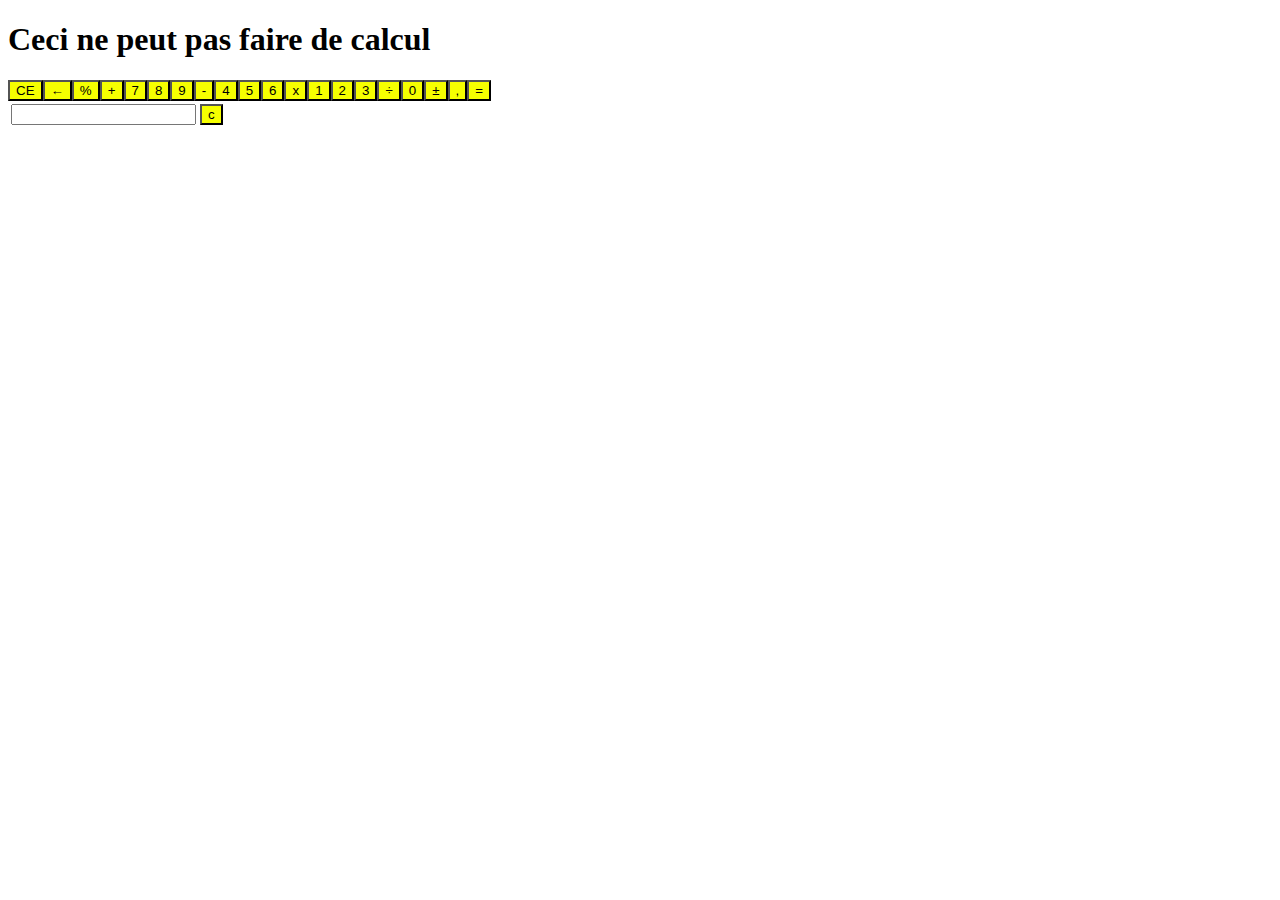
<file: Javascripted/Calculatrice/index.html>
<!DOCTYPE html>
<html>

<head>
  <meta charset="utf-8">
  <meta name="viewport" content="width=device-width, initial-scale=1.0">
  <title>Calculatrice</title>
  <link rel="stylesheet" href="style.css">
  <script src="script.js" defer></script>
</head>

<body>

  <h1>Ceci ne peut pas faire de calcul</h1>

  <div id="calculator">
    <div id="screen"></div>

    <table>
      <tr>
        <td colspan="3"><input id="sortie"></td> <!-- Met le tableau pour afficher le calcul -->
        <td> <button onclick="effacer()" class="supp">c</button></td> <!-- Crée un bouton lié a la fonction 'effacer()' implémenté dans le js -->
      </tr>
      

<button type="button">CE</button>
<button type="button">←</button>
<button type="button" title="modulo">%</button>
<button type="button">+</button>
<button type="button">7</button>
<button type="button">8</button>
<button type="button">9</button>
<button type="button">-</button>
<button type="button">4</button>
<button type="button">5</button>
<button type="button">6</button>
<button type="button">x</button>
<button type="button">1</button>
<button type="button">2</button>
<button type="button">3</button>
<button type="button">÷</button>
<button type="button">0</button>
<button type="button">±</button>
<button type="button">,</button>
<button type="button">=</button>


      <div class="resultat"></div>


    </table>
  </div>

</body>

</html>
</file>
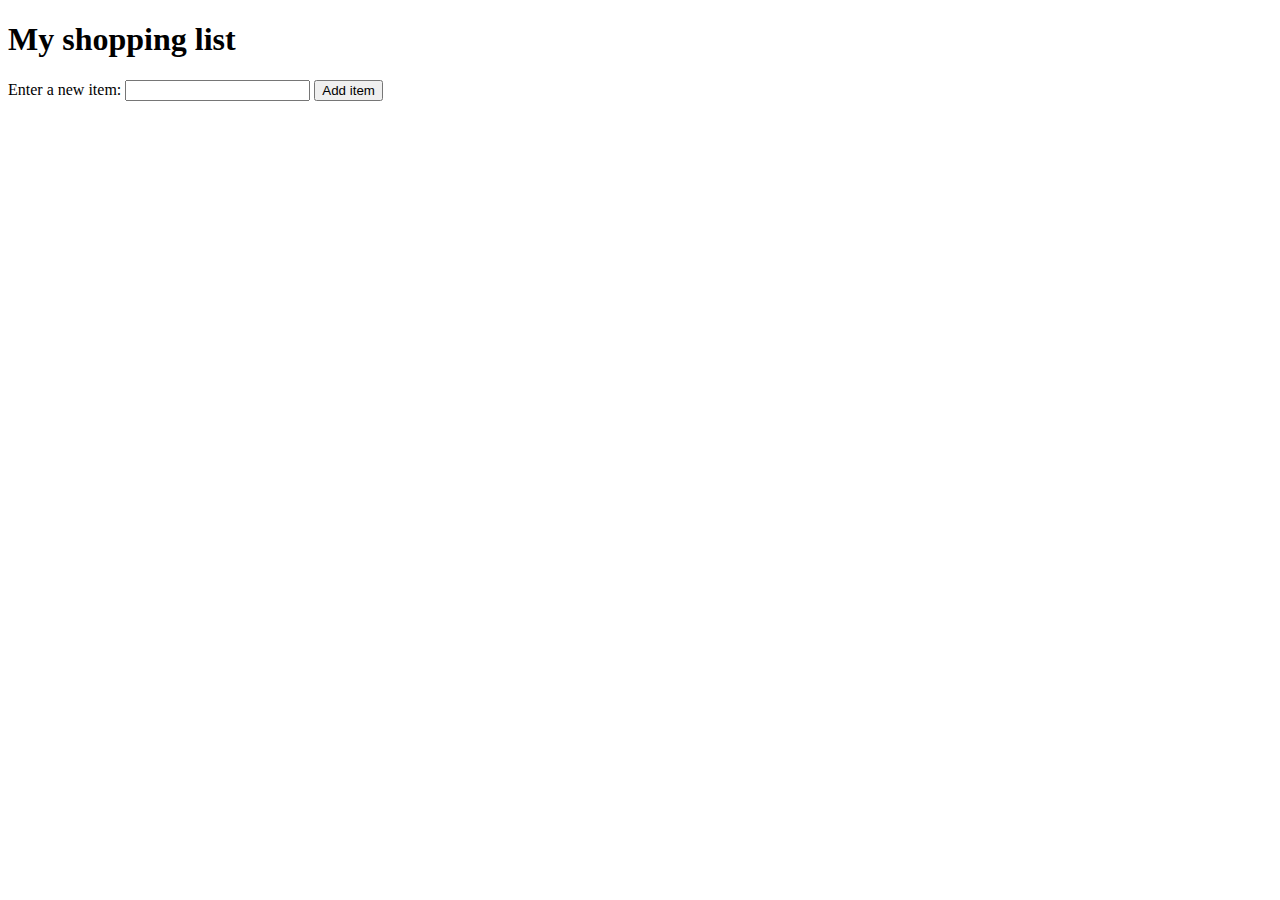
<file: Javascripted/en-cours/index.html>
<!DOCTYPE html>
<html>
  <head>
    <meta charset="utf-8">
    <meta name="viewport" content="width=device-width, initial-scale=1.0">
    <title>Shopping list example</title>
    <link rel="stylesheet" href="style.css">
    <script src="script.js" defer></script>
  </head>
  <body>

    <h1>My shopping list</h1>

    <div>
      <label for="item">Enter a new item:</label>
      <input type="text" name="item" id="item">
      <button>Add item</button>
    </div>

    <ul>

    </ul>

  </body>
</html>
</file>
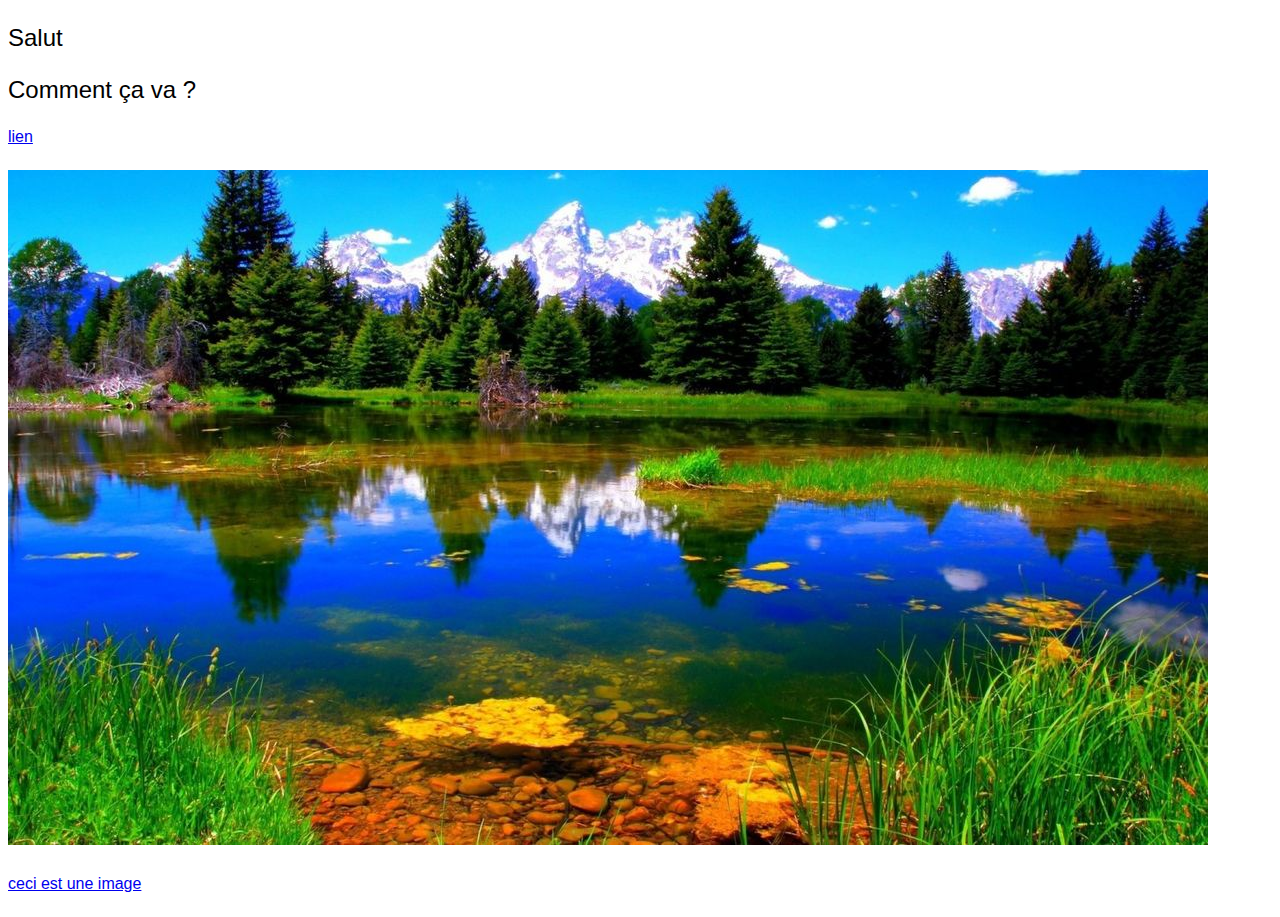
<file: Site/test.html>
<!DOCTYPE html>
<html>
<head>
	<meta charset="utf-8">
	<link rel="stylesheet" type="text/css" href="style.css">
	<meta name="viewport" content="width=device-width, initial-scale=1">
	<title>CandyWeb</title>
</head>
<body>
<p>Salut <br></p>
<!-- lol -->
<p>Comment ça va ? </p>
<a href="sd/test2.html">lien </a>
<p>
<a href="image/imaage.jpeg"> <img src="image/image.jpeg" alt="bah c'est une photo quoi")/> 
<figcaption> ceci est une image </figcaption>
</p>
</body>
</html>
</file>
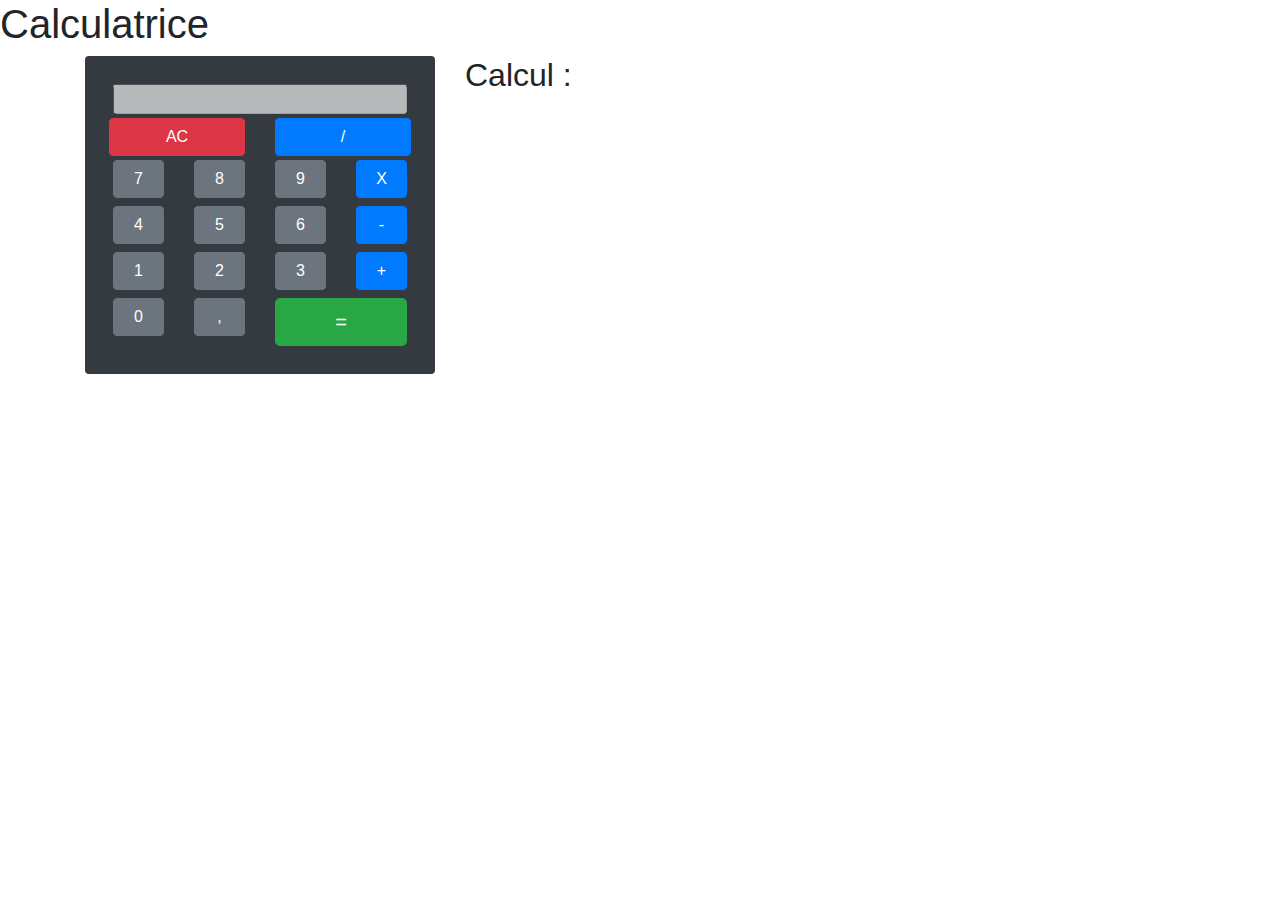
<file: Javascripted/Correction-calculatrice/calculatrice-2.html>
<!doctype html>
<html lang="fr">

<head>
    <!-- Required meta tags -->
    <meta charset="utf-8">
    <meta name="viewport" content="width=device-width, initial-scale=1, shrink-to-fit=no">

    <!-- Bootstrap CSS -->
    <link rel="stylesheet" href="https://stackpath.bootstrapcdn.com/bootstrap/4.3.1/css/bootstrap.min.css"
        integrity="sha384-ggOyR0iXCbMQv3Xipma34MD+dH/1fQ784/j6cY/iJTQUOhcWr7x9JvoRxT2MZw1T" crossorigin="anonymous">
    <title>Calculatrice</title>
</head>

<body>
    <h1>Calculatrice</h1>
    <div class="container">
        <div class="row">
            <div class="col-12 col-md-8 col-lg-4">
                <div class="container w-100 bg-dark text-center p-4 rounded" id="calculatrice">
                    <div class="row p-1">
                        <div class="col">
                            <input class="w-100" type="text" name="display" id="display" disabled>
                        </div>
                    </div>
                    <div class="row">
                        <div class="col">
                            <button class="btn w-100 btn-danger" onclick="reset();">AC</button>
                        </div>
                        <div class="col">
                            <button class="btn w-100 btn-primary" onclick="addValue('/')">/</button>
                        </div>
                    </div>
                    <div class="row p-1">
                        <div class="col">
                            <button class="btn w-100 btn-secondary" onclick="addValue(7)">7</button>
                        </div>
                        <div class="col">
                            <button class="btn w-100 btn-secondary" onclick="addValue(8)">8</button>
                        </div>
                        <div class="col">
                            <button class="btn w-100 btn-secondary" onclick="addValue(9)">9</button>
                        </div>
                        <div class="col">
                            <button class="btn w-100 btn-primary" onclick="addValue('*')">X</button>
                        </div>
                    </div>
                    <div class="row p-1">
                        <div class="col">
                            <button class="btn w-100 btn-secondary" onclick="addValue(4)">4</button>
                        </div>
                        <div class="col">
                            <button class="btn w-100  btn-secondary" onclick="addValue(5)">5</button>
                        </div>
                        <div class="col">
                            <button class="btn w-100  btn-secondary" onclick="addValue(6)">6</button>
                        </div>
                        <div class="col">
                            <button class="btn w-100  btn-primary" onclick="addValue('-')">-</button>
                        </div>
                    </div>
                    <div class="row p-1">
                        <div class="col">
                            <button class="btn w-100  btn-secondary" onclick="addValue(1)">1</button>
                        </div>
                        <div class="col">
                            <button class="btn w-100 btn-secondary" onclick="addValue(2)">2</button>
                        </div>
                        <div class="col">
                            <button class="btn w-100 btn-secondary" onclick="addValue(3)">3</button>
                        </div>
                        <div class="col">
                            <button class="btn w-100  btn-primary" onclick="addValue('+')">+</button>
                        </div>
                    </div>
                    <div class="row p-1">
                        <div class="col-3">
                            <button class="btn w-100  btn-secondary" onclick="addValue(0)">0</button>
                        </div>
                        <div class="col-3">
                            <button class="btn w-100 btn-secondary" onclick="addValue(',')">,</button>
                        </div>
                        <div class="col">
                            <button class="btn w-100 btn-lg btn-success" onclick="addValue('=')">=</button>
                        </div>
                    </div>
                </div>

            </div>
            <div class="col">
                <h2>Calcul : </h2>
                <p id="display-calc"></p>
            </div>
        </div>
    </div>



    <!-- Optional JavaScript -->
    <!-- jQuery first, then Popper.js, then Bootstrap JS -->
    <script src="https://code.jquery.com/jquery-3.3.1.slim.min.js"
        integrity="sha384-q8i/X+965DzO0rT7abK41JStQIAqVgRVzpbzo5smXKp4YfRvH+8abtTE1Pi6jizo"
        crossorigin="anonymous"></script>
    <script src="https://cdnjs.cloudflare.com/ajax/libs/popper.js/1.14.7/umd/popper.min.js"
        integrity="sha384-UO2eT0CpHqdSJQ6hJty5KVphtPhzWj9WO1clHTMGa3JDZwrnQq4sF86dIHNDz0W1"
        crossorigin="anonymous"></script>
    <script src="https://stackpath.bootstrapcdn.com/bootstrap/4.3.1/js/bootstrap.min.js"
        integrity="sha384-JjSmVgyd0p3pXB1rRibZUAYoIIy6OrQ6VrjIEaFf/nJGzIxFDsf4x0xIM+B07jRM"
        crossorigin="anonymous"></script>

    <script>
        let buffer;
        let display;
        let p = document.querySelector('#display-calc');

        function addValue(n) {
            
            switch (n) {
                case '+':
                case '-':
                case '/':
                case '*':
                    buffer = document.querySelector("#display").value + n;
                    document.querySelector("#display").value = '';
                    display = buffer;
                    p.textContent = p.textContent + display;
                    break;

                case '=':
                    let resultat = p.textContent + document.querySelector("#display").value;
                    p.textContent = resultat + " = " + eval(resultat);
                    break;

                default:
                    document.querySelector("#display").value = document.querySelector("input").value + n; 
                    break;
            }
            

        }

        function reset() {
            document.querySelector("input").value = "";
            buffer = "";
            p.textContent="";

        }

    </script>
</body>

</html>
</file>
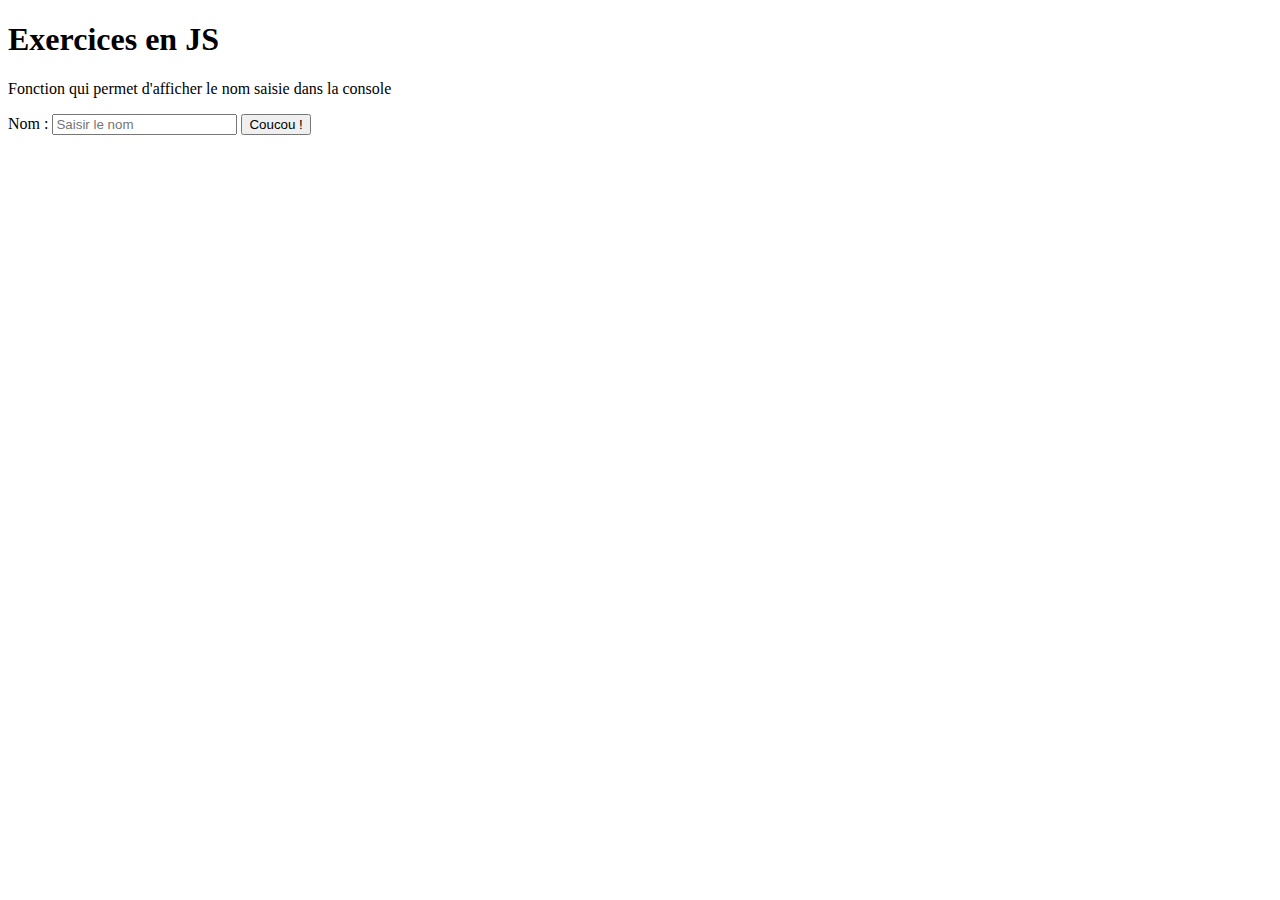
<file: Javascripted/Correction-calculatrice/coucou.html>
<!DOCTYPE html>
<html lang="fr">

<head>
    <meta charset="UTF-8">
    <meta name="viewport" content="width=device-width, initial-scale=1.0">
    <meta http-equiv="X-UA-Compatible" content="ie=edge">
    <title>Exercices en JS</title>
</head>

<body>
    <h1>Exercices en JS</h1>
    <div>
        <p>Fonction qui permet d'afficher le nom saisie dans la console</p>
        <label for="name">Nom : </label><input type="text" name="name" placeholder="Saisir le nom">
        <button id="coucou">Coucou !</button>
    </div>
    <p id="resultat">

    </p>
    <script>

        let btn = document.querySelector("#coucou");
        //btn.onclick = saluer;

        btn.addEventListener("click", function () {
            {
                let nom = document.querySelector("input").value;
                document.querySelector("#resultat").textContent = "Bonjour " + nom;
            }
        }, false);

    </script>
</body>

</html>
</file>
<file: Javascripted/Calculatrice/style.css>
td button
{
    width:100%
}

button{
    background-color: rgb(246, 255, 0);
}

button:hover
{
    background-color: rgb(255, 170, 0);
    transition: 0.5s;
}
button:active
{
    background-color: red;

}
</file>
<file: Javascripted/en-cours/style.css>
li {
    margin-bottom: 10px;
  }

  li button {
    font-size: 8px;
    margin-left: 20px;
    color: #666;
  }
</file>
<file: Site/style.css>
p
{
	font-size: 1.5em;
}

body
{
	font-family: Arial;
}
</file>
